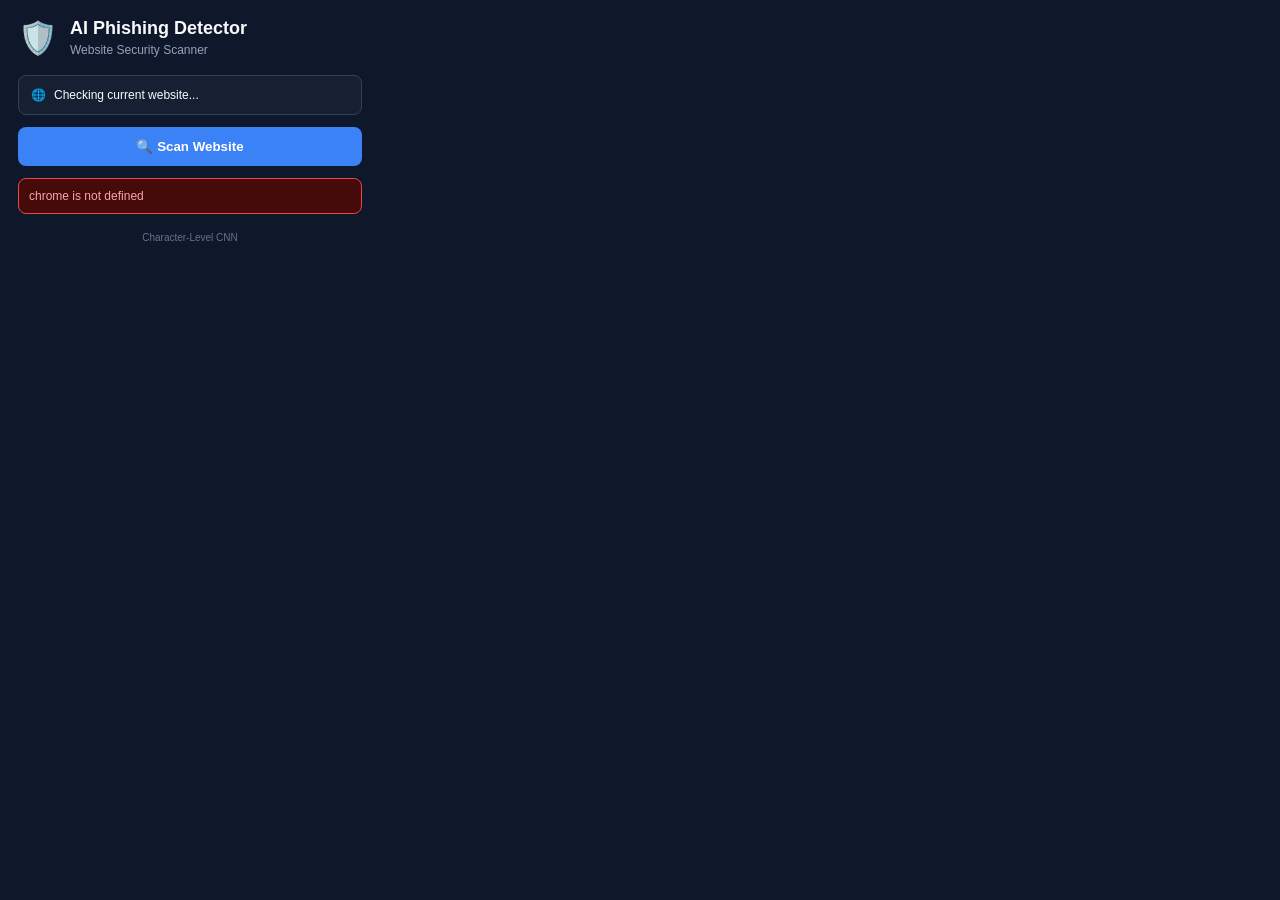
<file: chrome_extension/popup.html>
<!DOCTYPE html>
<html lang="en">
<head>
    <meta charset="UTF-8">
    <meta name="viewport" content="width=device-width, initial-scale=1.0">
    <title>AI Phishing Detector</title>
    <link rel="stylesheet" href="popup.css">
</head>

<body>

    <div class="container">

        <div class="header">
            <div class="logo">🛡️</div>
            <div>
                <h1>AI Phishing Detector</h1>
                <p>Website Security Scanner</p>
            </div>
        </div>

        <div class="url-box">
            <span>🌐</span>
            <span id="url">Checking current website...</span>
        </div>

        <button id="scanButton">
            🔍 Scan Website
        </button>

        <div id="loading" class="hidden">
            🤖 AI is analyzing the website...
        </div>

        <div id="result" class="hidden">

            <div id="resultStatus"></div>

            <div class="stats">

                <div class="stat">
                    <span>Phishing</span>
                    <strong id="phishingProbability">--</strong>
                </div>

                <div class="stat">
                    <span>Legitimate</span>
                    <strong id="legitimateProbability">--</strong>
                </div>

                <div class="stat">
                    <span>Confidence</span>
                    <strong id="confidence">--</strong>
                </div>

                <div class="stat">
                    <span>Risk</span>
                    <strong id="riskLevel">--</strong>
                </div>

            </div>

            <div class="risk">
                <div class="risk-header">
                    <span>Risk Score</span>
                    <strong id="riskScore">--</strong>
                </div>

                <div class="risk-bar">
                    <div id="riskProgress"></div>
                </div>
            </div>

            <div class="reasons">
                <h3>🔍 Detection Analysis</h3>
                <ul id="reasonsList"></ul>
            </div>

        </div>

        <div id="error" class="error hidden"></div>

        <footer>
            Character-Level CNN
        </footer>

    </div>

    <script src="popup.js"></script>

</body>
</html>
</file>
<file: chrome_extension/popup.css>
﻿* {
    box-sizing: border-box;
}

body {
    margin: 0;
    width: 380px;
    min-height: 500px;
    background: #0F172A;
    color: #F8FAFC;
    font-family: Arial, sans-serif;
}

.container {
    padding: 18px;
}

.header {
    display: flex;
    align-items: center;
    gap: 12px;
    margin-bottom: 18px;
}

.logo {
    font-size: 32px;
}

h1 {
    font-size: 18px;
    margin: 0;
}

.header p {
    color: #94A3B8;
    font-size: 12px;
    margin: 4px 0 0;
}

.url-box {
    background: #172033;
    border: 1px solid #334155;
    border-radius: 8px;
    padding: 12px;
    display: flex;
    gap: 8px;
    font-size: 12px;
    margin-bottom: 12px;
}

#url {
    overflow: hidden;
    text-overflow: ellipsis;
    white-space: nowrap;
}

button {
    width: 100%;
    border: 0;
    border-radius: 8px;
    padding: 12px;
    background: #3B82F6;
    color: white;
    font-weight: bold;
    cursor: pointer;
}

button:hover {
    background: #2563EB;
}

.hidden {
    display: none !important;
}

#loading {
    text-align: center;
    padding: 20px;
    color: #94A3B8;
}

#result {
    margin-top: 15px;
}

#resultStatus {
    text-align: center;
    padding: 15px;
    border-radius: 8px;
    font-size: 20px;
    font-weight: bold;
    background: #172033;
    margin-bottom: 12px;
}

.safe {
    color: #22C55E;
}

.danger {
    color: #EF4444;
}

.stats {
    display: grid;
    grid-template-columns: 1fr 1fr;
    gap: 8px;
}

.stat {
    background: #172033;
    border: 1px solid #334155;
    border-radius: 8px;
    padding: 12px;
}

.stat span {
    display: block;
    color: #94A3B8;
    font-size: 11px;
    margin-bottom: 5px;
}

.stat strong {
    font-size: 14px;
}

.risk {
    margin-top: 12px;
    background: #172033;
    border: 1px solid #334155;
    padding: 12px;
    border-radius: 8px;
}

.risk-header {
    display: flex;
    justify-content: space-between;
    margin-bottom: 8px;
}

.risk-bar {
    height: 8px;
    background: #334155;
    border-radius: 10px;
    overflow: hidden;
}

#riskProgress {
    height: 100%;
    width: 0%;
    background: #EF4444;
    transition: width 0.4s ease;
}

.reasons {
    margin-top: 12px;
    background: #172033;
    border: 1px solid #334155;
    border-radius: 8px;
    padding: 12px;
}

.reasons h3 {
    font-size: 14px;
    margin-top: 0;
}

.reasons li {
    color: #CBD5E1;
    font-size: 12px;
    margin: 7px 0;
}

.error {
    margin-top: 12px;
    background: #450A0A;
    border: 1px solid #EF4444;
    color: #FCA5A5;
    padding: 10px;
    border-radius: 8px;
    font-size: 12px;
}

footer {
    text-align: center;
    color: #64748B;
    font-size: 10px;
    margin-top: 18px;
}
</file>
